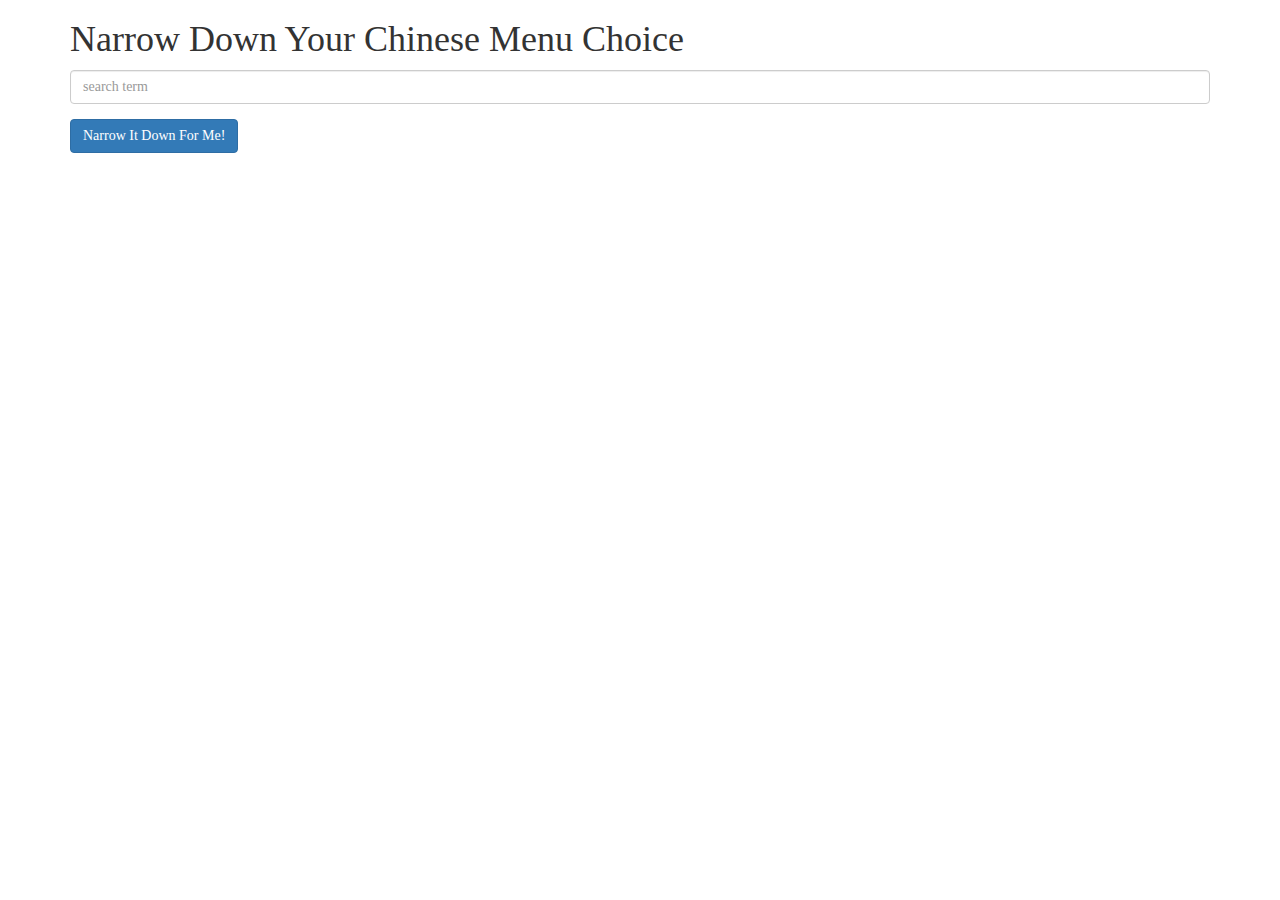
<file: index.html>
<!doctype html>
<html  lang="en" >
<head>
      <title>Narrow Down Your Menu Choice</title>
      <meta name="viewport" content="width=device-width, initial-scale=1">
      <script src='angular.min.js'></script>
      <script src='app.js'></script>
      <link rel="stylesheet" href="styles/bootstrap.min.css">
      <link rel="stylesheet" href="styles/styles.css">
</head>

<body ng-app='NarrowItDownApp'>

      <div class="container" ng-controller='NarrowItDownController as menu'>
          <h1>Narrow Down Your Chinese Menu Choice</h1>
          <div class="form-group">
              <input type="text" placeholder="search term" class="form-control" ng-model='menu.searchTerm'>
          </div>
          <div class="form-group narrow-button">
              <button class="btn btn-primary" ng-click='menu.getItemList(searchTerm)'>Narrow It Down For Me!</button>
	        </div>
      <!-- found-items should be implemented as a component -->
          <found-items title='{{menu.title}}' items='menu.items' on-remove='menu.removeItem(index)'></found-items>
      </div>

</body>
</html>
</file>
<file: styles/styles.css>
<!DOCTYPE html>
<html lang="en" class=" is-copy-enabled is-u2f-enabled">
  <head prefix="og: http://ogp.me/ns# fb: http://ogp.me/ns/fb# object: http://ogp.me/ns/object# article: http://ogp.me/ns/article# profile: http://ogp.me/ns/profile#">
    <meta charset='utf-8'>
    

    <link crossorigin="anonymous" href="https://assets-cdn.github.com/assets/frameworks-c64b206fb6104fd10a7b4f7460f970885149c62649a7414df084683d7a0f7bf3.css" integrity="sha256-xksgb7YQT9EKe090YPlwiFFJxiZJp0FN8IRoPXoPe/M=" media="all" rel="stylesheet" />
    <link crossorigin="anonymous" href="https://assets-cdn.github.com/assets/github-7a67c407baa2920f9b06dafc83f5c1b2dce09d48421c77ad18336888931edeb9.css" integrity="sha256-emfEB7qikg+bBtr8g/XBstzgnUhCHHetGDNoiJMe3rk=" media="all" rel="stylesheet" />
    
    
    
    

    <meta http-equiv="X-UA-Compatible" content="IE=edge">
    <meta http-equiv="Content-Language" content="en">
    <meta name="viewport" content="width=device-width">
    
    <title>fullstack-course5/styles.css at master · jhu-ep-coursera/fullstack-course5</title>
    <link rel="search" type="application/opensearchdescription+xml" href="/opensearch.xml" title="GitHub">
    <link rel="fluid-icon" href="https://github.com/fluidicon.png" title="GitHub">
    <link rel="apple-touch-icon" href="/apple-touch-icon.png">
    <link rel="apple-touch-icon" sizes="57x57" href="/apple-touch-icon-57x57.png">
    <link rel="apple-touch-icon" sizes="60x60" href="/apple-touch-icon-60x60.png">
    <link rel="apple-touch-icon" sizes="72x72" href="/apple-touch-icon-72x72.png">
    <link rel="apple-touch-icon" sizes="76x76" href="/apple-touch-icon-76x76.png">
    <link rel="apple-touch-icon" sizes="114x114" href="/apple-touch-icon-114x114.png">
    <link rel="apple-touch-icon" sizes="120x120" href="/apple-touch-icon-120x120.png">
    <link rel="apple-touch-icon" sizes="144x144" href="/apple-touch-icon-144x144.png">
    <link rel="apple-touch-icon" sizes="152x152" href="/apple-touch-icon-152x152.png">
    <link rel="apple-touch-icon" sizes="180x180" href="/apple-touch-icon-180x180.png">
    <meta property="fb:app_id" content="1401488693436528">

      <meta content="https://avatars2.githubusercontent.com/u/13573168?v=3&amp;s=400" name="twitter:image:src" /><meta content="@github" name="twitter:site" /><meta content="summary" name="twitter:card" /><meta content="jhu-ep-coursera/fullstack-course5" name="twitter:title" /><meta content="fullstack-course5 - All of the source code for the Single Page Web Applications with AngularJS course." name="twitter:description" />
      <meta content="https://avatars2.githubusercontent.com/u/13573168?v=3&amp;s=400" property="og:image" /><meta content="GitHub" property="og:site_name" /><meta content="object" property="og:type" /><meta content="jhu-ep-coursera/fullstack-course5" property="og:title" /><meta content="https://github.com/jhu-ep-coursera/fullstack-course5" property="og:url" /><meta content="fullstack-course5 - All of the source code for the Single Page Web Applications with AngularJS course." property="og:description" />
      <meta name="browser-stats-url" content="https://api.github.com/_private/browser/stats">
    <meta name="browser-errors-url" content="https://api.github.com/_private/browser/errors">
    <link rel="assets" href="https://assets-cdn.github.com/">
    <link rel="web-socket" href="wss://live.github.com/_sockets/MjAxNjY1NTg6MzU4MTc4N2MyNjgzY2Q4MzNjZWVkMjExYjM1NGRmNjI6N2FlMjUzMzU2NTUyOGZiODc2Yjc0YWNlNTlmNDc1M2FmYjliZTkyYzQ2MmQ1MGRhMDFiZWVhODZkMmE2YTBiNg==--91878f665af737225be4397dc5afc1ed42701730">
    <meta name="pjax-timeout" content="1000">
    <link rel="sudo-modal" href="/sessions/sudo_modal">
    <meta name="request-id" content="8611A836:14AEE:27C8FAC1:583F0F37" data-pjax-transient>

    <meta name="msapplication-TileImage" content="/windows-tile.png">
    <meta name="msapplication-TileColor" content="#ffffff">
    <meta name="selected-link" value="repo_source" data-pjax-transient>

    <meta name="google-site-verification" content="KT5gs8h0wvaagLKAVWq8bbeNwnZZK1r1XQysX3xurLU">
<meta name="google-site-verification" content="ZzhVyEFwb7w3e0-uOTltm8Jsck2F5StVihD0exw2fsA">
    <meta name="google-analytics" content="UA-3769691-2">

<meta content="collector.githubapp.com" name="octolytics-host" /><meta content="github" name="octolytics-app-id" /><meta content="8611A836:14AEE:27C8FAC1:583F0F37" name="octolytics-dimension-request_id" /><meta content="20166558" name="octolytics-actor-id" /><meta content="ihmccd" name="octolytics-actor-login" /><meta content="47ed922cd5d7dc26ff44b303231a5904802ed8d6cc498529e89a2c3c9feedf92" name="octolytics-actor-hash" />
<meta content="/&lt;user-name&gt;/&lt;repo-name&gt;/blob/show" data-pjax-transient="true" name="analytics-location" />



  <meta class="js-ga-set" name="dimension1" content="Logged In">



        <meta name="hostname" content="github.com">
    <meta name="user-login" content="ihmccd">

        <meta name="expected-hostname" content="github.com">
      <meta name="js-proxy-site-detection-payload" content="[base64]">


      <link rel="mask-icon" href="https://assets-cdn.github.com/pinned-octocat.svg" color="#000000">
      <link rel="icon" type="image/x-icon" href="https://assets-cdn.github.com/favicon.ico">

    <meta name="html-safe-nonce" content="108b5d85f40ee5b0a2318376877880802e31a495">
    <meta content="4f4f87f8c32df08e5c18e7a7bae1bdeccc3892d5" name="form-nonce" />

    <meta http-equiv="x-pjax-version" content="8660b3e3ee315fe0012b22d0eb42587f">
    

      
  <meta name="description" content="fullstack-course5 - All of the source code for the Single Page Web Applications with AngularJS course.">
  <meta name="go-import" content="github.com/jhu-ep-coursera/fullstack-course5 git https://github.com/jhu-ep-coursera/fullstack-course5.git">

  <meta content="13573168" name="octolytics-dimension-user_id" /><meta content="jhu-ep-coursera" name="octolytics-dimension-user_login" /><meta content="66777429" name="octolytics-dimension-repository_id" /><meta content="jhu-ep-coursera/fullstack-course5" name="octolytics-dimension-repository_nwo" /><meta content="true" name="octolytics-dimension-repository_public" /><meta content="false" name="octolytics-dimension-repository_is_fork" /><meta content="66777429" name="octolytics-dimension-repository_network_root_id" /><meta content="jhu-ep-coursera/fullstack-course5" name="octolytics-dimension-repository_network_root_nwo" />
  <link href="https://github.com/jhu-ep-coursera/fullstack-course5/commits/master.atom" rel="alternate" title="Recent Commits to fullstack-course5:master" type="application/atom+xml">


      <link rel="canonical" href="https://github.com/jhu-ep-coursera/fullstack-course5/blob/master/assignments/assignment3/assignment3-starter-code/styles/styles.css" data-pjax-transient>
  </head>


  <body class="logged-in  env-production windows vis-public page-blob">
    <div id="js-pjax-loader-bar" class="pjax-loader-bar"><div class="progress"></div></div>
    <a href="#start-of-content" tabindex="1" class="accessibility-aid js-skip-to-content">Skip to content</a>

    
    
    



        <div class="header header-logged-in true" role="banner">
  <div class="container clearfix">

    <a class="header-logo-invertocat" href="https://github.com/" data-hotkey="g d" aria-label="Homepage" data-ga-click="Header, go to dashboard, icon:logo">
  <svg aria-hidden="true" class="octicon octicon-mark-github" height="28" version="1.1" viewBox="0 0 16 16" width="28"><path fill-rule="evenodd" d="M8 0C3.58 0 0 3.58 0 8c0 3.54 2.29 6.53 5.47 7.59.4.07.55-.17.55-.38 0-.19-.01-.82-.01-1.49-2.01.37-2.53-.49-2.69-.94-.09-.23-.48-.94-.82-1.13-.28-.15-.68-.52-.01-.53.63-.01 1.08.58 1.23.82.72 1.21 1.87.87 2.33.66.07-.52.28-.87.51-1.07-1.78-.2-3.64-.89-3.64-3.95 0-.87.31-1.59.82-2.15-.08-.2-.36-1.02.08-2.12 0 0 .67-.21 2.2.82.64-.18 1.32-.27 2-.27.68 0 1.36.09 2 .27 1.53-1.04 2.2-.82 2.2-.82.44 1.1.16 1.92.08 2.12.51.56.82 1.27.82 2.15 0 3.07-1.87 3.75-3.65 3.95.29.25.54.73.54 1.48 0 1.07-.01 1.93-.01 2.2 0 .21.15.46.55.38A8.013 8.013 0 0 0 16 8c0-4.42-3.58-8-8-8z"/></svg>
</a>


        <div class="header-search scoped-search site-scoped-search js-site-search" role="search">
  <!-- '"` --><!-- </textarea></xmp> --></option></form><form accept-charset="UTF-8" action="/jhu-ep-coursera/fullstack-course5/search" class="js-site-search-form" data-scoped-search-url="/jhu-ep-coursera/fullstack-course5/search" data-unscoped-search-url="/search" method="get"><div style="margin:0;padding:0;display:inline"><input name="utf8" type="hidden" value="&#x2713;" /></div>
    <label class="form-control header-search-wrapper js-chromeless-input-container">
      <div class="header-search-scope">This repository</div>
      <input type="text"
        class="form-control header-search-input js-site-search-focus js-site-search-field is-clearable"
        data-hotkey="s"
        name="q"
        placeholder="Search"
        aria-label="Search this repository"
        data-unscoped-placeholder="Search GitHub"
        data-scoped-placeholder="Search"
        autocapitalize="off">
    </label>
</form></div>


      <ul class="header-nav float-left" role="navigation">
        <li class="header-nav-item">
          <a href="/pulls" aria-label="Pull requests you created" class="js-selected-navigation-item header-nav-link" data-ga-click="Header, click, Nav menu - item:pulls context:user" data-hotkey="g p" data-selected-links="/pulls /pulls/assigned /pulls/mentioned /pulls">
            Pull requests
</a>        </li>
        <li class="header-nav-item">
          <a href="/issues" aria-label="Issues you created" class="js-selected-navigation-item header-nav-link" data-ga-click="Header, click, Nav menu - item:issues context:user" data-hotkey="g i" data-selected-links="/issues /issues/assigned /issues/mentioned /issues">
            Issues
</a>        </li>
          <li class="header-nav-item">
            <a class="header-nav-link" href="https://gist.github.com/" data-ga-click="Header, go to gist, text:gist">Gist</a>
          </li>
      </ul>

    
<ul class="header-nav user-nav float-right" id="user-links">
  <li class="header-nav-item">
    

  </li>

  <li class="header-nav-item dropdown js-menu-container">
    <a class="header-nav-link tooltipped tooltipped-s js-menu-target" href="/new"
       aria-label="Create new…"
       data-ga-click="Header, create new, icon:add">
      <svg aria-hidden="true" class="octicon octicon-plus float-left" height="16" version="1.1" viewBox="0 0 12 16" width="12"><path fill-rule="evenodd" d="M12 9H7v5H5V9H0V7h5V2h2v5h5z"/></svg>
      <span class="dropdown-caret"></span>
    </a>

    <div class="dropdown-menu-content js-menu-content">
      <ul class="dropdown-menu dropdown-menu-sw">
        
<a class="dropdown-item" href="/new" data-ga-click="Header, create new repository">
  New repository
</a>

  <a class="dropdown-item" href="/new/import" data-ga-click="Header, import a repository">
    Import repository
  </a>

<a class="dropdown-item" href="https://gist.github.com/" data-ga-click="Header, create new gist">
  New gist
</a>

  <a class="dropdown-item" href="/organizations/new" data-ga-click="Header, create new organization">
    New organization
  </a>



  <div class="dropdown-divider"></div>
  <div class="dropdown-header">
    <span title="jhu-ep-coursera/fullstack-course5">This repository</span>
  </div>
    <a class="dropdown-item" href="/jhu-ep-coursera/fullstack-course5/issues/new" data-ga-click="Header, create new issue">
      New issue
    </a>

      </ul>
    </div>
  </li>

  <li class="header-nav-item dropdown js-menu-container">
    <a class="header-nav-link name tooltipped tooltipped-sw js-menu-target" href="/ihmccd"
       aria-label="View profile and more"
       data-ga-click="Header, show menu, icon:avatar">
      <img alt="@ihmccd" class="avatar" height="20" src="https://avatars0.githubusercontent.com/u/20166558?v=3&amp;s=40" width="20" />
      <span class="dropdown-caret"></span>
    </a>

    <div class="dropdown-menu-content js-menu-content">
      <div class="dropdown-menu dropdown-menu-sw">
        <div class="dropdown-header header-nav-current-user css-truncate">
          Signed in as <strong class="css-truncate-target">ihmccd</strong>
        </div>

        <div class="dropdown-divider"></div>

        <a class="dropdown-item" href="/ihmccd" data-ga-click="Header, go to profile, text:your profile">
          Your profile
        </a>
        <a class="dropdown-item" href="/ihmccd?tab=stars" data-ga-click="Header, go to starred repos, text:your stars">
          Your stars
        </a>
        <a class="dropdown-item" href="/explore" data-ga-click="Header, go to explore, text:explore">
          Explore
        </a>
          <a class="dropdown-item" href="/integrations" data-ga-click="Header, go to integrations, text:integrations">
            Integrations
          </a>
        <a class="dropdown-item" href="https://help.github.com" data-ga-click="Header, go to help, text:help">
          Help
        </a>

        <div class="dropdown-divider"></div>

        <a class="dropdown-item" href="/settings/profile" data-ga-click="Header, go to settings, icon:settings">
          Settings
        </a>

        <!-- '"` --><!-- </textarea></xmp> --></option></form><form accept-charset="UTF-8" action="/logout" class="logout-form" data-form-nonce="4f4f87f8c32df08e5c18e7a7bae1bdeccc3892d5" method="post"><div style="margin:0;padding:0;display:inline"><input name="utf8" type="hidden" value="&#x2713;" /><input name="authenticity_token" type="hidden" value="At032X+ddQjxt7zfYWaeQqpcmAidjPQ1CzTklwcEkbGlnIUlmAOfneXBnF87a1Pkn0q4x8GMqvNalY9q/EI7yw==" /></div>
          <button type="submit" class="dropdown-item dropdown-signout" data-ga-click="Header, sign out, icon:logout">
            Sign out
          </button>
</form>      </div>
    </div>
  </li>
</ul>


    
  </div>
</div>


      


    <div id="start-of-content" class="accessibility-aid"></div>

      <div id="js-flash-container">
</div>


    <div role="main">
        <div itemscope itemtype="http://schema.org/SoftwareSourceCode">
    <div id="js-repo-pjax-container" data-pjax-container>
      
<div class="pagehead repohead instapaper_ignore readability-menu experiment-repo-nav">
  <div class="container repohead-details-container">

    

<ul class="pagehead-actions">

  <li>
        <!-- '"` --><!-- </textarea></xmp> --></option></form><form accept-charset="UTF-8" action="/notifications/subscribe" class="js-social-container" data-autosubmit="true" data-form-nonce="4f4f87f8c32df08e5c18e7a7bae1bdeccc3892d5" data-remote="true" method="post"><div style="margin:0;padding:0;display:inline"><input name="utf8" type="hidden" value="&#x2713;" /><input name="authenticity_token" type="hidden" value="bRgZptrMEY4Rl0TWPadMVv8sueIuPKg8Fuemk5w3XnHKWataPVL7GwXhZFZnqoHwyjqZLXI89vpHRs1uZ3H0Cw==" /></div>      <input class="form-control" id="repository_id" name="repository_id" type="hidden" value="66777429" />

        <div class="select-menu js-menu-container js-select-menu">
          <a href="/jhu-ep-coursera/fullstack-course5/subscription"
            class="btn btn-sm btn-with-count select-menu-button js-menu-target" role="button" tabindex="0" aria-haspopup="true"
            data-ga-click="Repository, click Watch settings, action:blob#show">
            <span class="js-select-button">
              <svg aria-hidden="true" class="octicon octicon-eye" height="16" version="1.1" viewBox="0 0 16 16" width="16"><path fill-rule="evenodd" d="M8.06 2C3 2 0 8 0 8s3 6 8.06 6C13 14 16 8 16 8s-3-6-7.94-6zM8 12c-2.2 0-4-1.78-4-4 0-2.2 1.8-4 4-4 2.22 0 4 1.8 4 4 0 2.22-1.78 4-4 4zm2-4c0 1.11-.89 2-2 2-1.11 0-2-.89-2-2 0-1.11.89-2 2-2 1.11 0 2 .89 2 2z"/></svg>
              Watch
            </span>
          </a>
          <a class="social-count js-social-count"
            href="/jhu-ep-coursera/fullstack-course5/watchers"
            aria-label="105 users are watching this repository">
            105
          </a>

        <div class="select-menu-modal-holder">
          <div class="select-menu-modal subscription-menu-modal js-menu-content" aria-hidden="true">
            <div class="select-menu-header js-navigation-enable" tabindex="-1">
              <svg aria-label="Close" class="octicon octicon-x js-menu-close" height="16" role="img" version="1.1" viewBox="0 0 12 16" width="12"><path fill-rule="evenodd" d="M7.48 8l3.75 3.75-1.48 1.48L6 9.48l-3.75 3.75-1.48-1.48L4.52 8 .77 4.25l1.48-1.48L6 6.52l3.75-3.75 1.48 1.48z"/></svg>
              <span class="select-menu-title">Notifications</span>
            </div>

              <div class="select-menu-list js-navigation-container" role="menu">

                <div class="select-menu-item js-navigation-item selected" role="menuitem" tabindex="0">
                  <svg aria-hidden="true" class="octicon octicon-check select-menu-item-icon" height="16" version="1.1" viewBox="0 0 12 16" width="12"><path fill-rule="evenodd" d="M12 5l-8 8-4-4 1.5-1.5L4 10l6.5-6.5z"/></svg>
                  <div class="select-menu-item-text">
                    <input checked="checked" id="do_included" name="do" type="radio" value="included" />
                    <span class="select-menu-item-heading">Not watching</span>
                    <span class="description">Be notified when participating or @mentioned.</span>
                    <span class="js-select-button-text hidden-select-button-text">
                      <svg aria-hidden="true" class="octicon octicon-eye" height="16" version="1.1" viewBox="0 0 16 16" width="16"><path fill-rule="evenodd" d="M8.06 2C3 2 0 8 0 8s3 6 8.06 6C13 14 16 8 16 8s-3-6-7.94-6zM8 12c-2.2 0-4-1.78-4-4 0-2.2 1.8-4 4-4 2.22 0 4 1.8 4 4 0 2.22-1.78 4-4 4zm2-4c0 1.11-.89 2-2 2-1.11 0-2-.89-2-2 0-1.11.89-2 2-2 1.11 0 2 .89 2 2z"/></svg>
                      Watch
                    </span>
                  </div>
                </div>

                <div class="select-menu-item js-navigation-item " role="menuitem" tabindex="0">
                  <svg aria-hidden="true" class="octicon octicon-check select-menu-item-icon" height="16" version="1.1" viewBox="0 0 12 16" width="12"><path fill-rule="evenodd" d="M12 5l-8 8-4-4 1.5-1.5L4 10l6.5-6.5z"/></svg>
                  <div class="select-menu-item-text">
                    <input id="do_subscribed" name="do" type="radio" value="subscribed" />
                    <span class="select-menu-item-heading">Watching</span>
                    <span class="description">Be notified of all conversations.</span>
                    <span class="js-select-button-text hidden-select-button-text">
                      <svg aria-hidden="true" class="octicon octicon-eye" height="16" version="1.1" viewBox="0 0 16 16" width="16"><path fill-rule="evenodd" d="M8.06 2C3 2 0 8 0 8s3 6 8.06 6C13 14 16 8 16 8s-3-6-7.94-6zM8 12c-2.2 0-4-1.78-4-4 0-2.2 1.8-4 4-4 2.22 0 4 1.8 4 4 0 2.22-1.78 4-4 4zm2-4c0 1.11-.89 2-2 2-1.11 0-2-.89-2-2 0-1.11.89-2 2-2 1.11 0 2 .89 2 2z"/></svg>
                      Unwatch
                    </span>
                  </div>
                </div>

                <div class="select-menu-item js-navigation-item " role="menuitem" tabindex="0">
                  <svg aria-hidden="true" class="octicon octicon-check select-menu-item-icon" height="16" version="1.1" viewBox="0 0 12 16" width="12"><path fill-rule="evenodd" d="M12 5l-8 8-4-4 1.5-1.5L4 10l6.5-6.5z"/></svg>
                  <div class="select-menu-item-text">
                    <input id="do_ignore" name="do" type="radio" value="ignore" />
                    <span class="select-menu-item-heading">Ignoring</span>
                    <span class="description">Never be notified.</span>
                    <span class="js-select-button-text hidden-select-button-text">
                      <svg aria-hidden="true" class="octicon octicon-mute" height="16" version="1.1" viewBox="0 0 16 16" width="16"><path fill-rule="evenodd" d="M8 2.81v10.38c0 .67-.81 1-1.28.53L3 10H1c-.55 0-1-.45-1-1V7c0-.55.45-1 1-1h2l3.72-3.72C7.19 1.81 8 2.14 8 2.81zm7.53 3.22l-1.06-1.06-1.97 1.97-1.97-1.97-1.06 1.06L11.44 8 9.47 9.97l1.06 1.06 1.97-1.97 1.97 1.97 1.06-1.06L13.56 8l1.97-1.97z"/></svg>
                      Stop ignoring
                    </span>
                  </div>
                </div>

              </div>

            </div>
          </div>
        </div>
</form>
  </li>

  <li>
    
  <div class="js-toggler-container js-social-container starring-container ">

    <!-- '"` --><!-- </textarea></xmp> --></option></form><form accept-charset="UTF-8" action="/jhu-ep-coursera/fullstack-course5/unstar" class="starred" data-form-nonce="4f4f87f8c32df08e5c18e7a7bae1bdeccc3892d5" data-remote="true" method="post"><div style="margin:0;padding:0;display:inline"><input name="utf8" type="hidden" value="&#x2713;" /><input name="authenticity_token" type="hidden" value="JN5+xDJSj5R4rKeSFkp1mJhBj/xJgSLfdJfLppuVRMODn8w41cxlAWzahxJMR7g+rVevMxWBfBklNqBbYNPuuQ==" /></div>
      <button
        type="submit"
        class="btn btn-sm btn-with-count js-toggler-target"
        aria-label="Unstar this repository" title="Unstar jhu-ep-coursera/fullstack-course5"
        data-ga-click="Repository, click unstar button, action:blob#show; text:Unstar">
        <svg aria-hidden="true" class="octicon octicon-star" height="16" version="1.1" viewBox="0 0 14 16" width="14"><path fill-rule="evenodd" d="M14 6l-4.9-.64L7 1 4.9 5.36 0 6l3.6 3.26L2.67 14 7 11.67 11.33 14l-.93-4.74z"/></svg>
        Unstar
      </button>
        <a class="social-count js-social-count" href="/jhu-ep-coursera/fullstack-course5/stargazers"
           aria-label="203 users starred this repository">
          203
        </a>
</form>
    <!-- '"` --><!-- </textarea></xmp> --></option></form><form accept-charset="UTF-8" action="/jhu-ep-coursera/fullstack-course5/star" class="unstarred" data-form-nonce="4f4f87f8c32df08e5c18e7a7bae1bdeccc3892d5" data-remote="true" method="post"><div style="margin:0;padding:0;display:inline"><input name="utf8" type="hidden" value="&#x2713;" /><input name="authenticity_token" type="hidden" value="vLNTp0rRDCatXNPIVI/XSdlT1DZJd8z4CoZg5Oy8ASUb8uFbrU/ms7kq80gOghrv7EX0+RV3kj5bJwsZF/qrXw==" /></div>
      <button
        type="submit"
        class="btn btn-sm btn-with-count js-toggler-target"
        aria-label="Star this repository" title="Star jhu-ep-coursera/fullstack-course5"
        data-ga-click="Repository, click star button, action:blob#show; text:Star">
        <svg aria-hidden="true" class="octicon octicon-star" height="16" version="1.1" viewBox="0 0 14 16" width="14"><path fill-rule="evenodd" d="M14 6l-4.9-.64L7 1 4.9 5.36 0 6l3.6 3.26L2.67 14 7 11.67 11.33 14l-.93-4.74z"/></svg>
        Star
      </button>
        <a class="social-count js-social-count" href="/jhu-ep-coursera/fullstack-course5/stargazers"
           aria-label="203 users starred this repository">
          203
        </a>
</form>  </div>

  </li>

  <li>
          <!-- '"` --><!-- </textarea></xmp> --></option></form><form accept-charset="UTF-8" action="/jhu-ep-coursera/fullstack-course5/fork" class="btn-with-count" data-form-nonce="4f4f87f8c32df08e5c18e7a7bae1bdeccc3892d5" method="post"><div style="margin:0;padding:0;display:inline"><input name="utf8" type="hidden" value="&#x2713;" /><input name="authenticity_token" type="hidden" value="UW8K/Rr3FPI+j1Xh5gspONDlrrHfzmehI+YC0OQMzbr2LrgB/Wn+Zyr5dWG8BuSe5fOOfoPOOWdyR2ktH0pnwA==" /></div>
            <button
                type="submit"
                class="btn btn-sm btn-with-count"
                data-ga-click="Repository, show fork modal, action:blob#show; text:Fork"
                title="Fork your own copy of jhu-ep-coursera/fullstack-course5 to your account"
                aria-label="Fork your own copy of jhu-ep-coursera/fullstack-course5 to your account">
              <svg aria-hidden="true" class="octicon octicon-repo-forked" height="16" version="1.1" viewBox="0 0 10 16" width="10"><path fill-rule="evenodd" d="M8 1a1.993 1.993 0 0 0-1 3.72V6L5 8 3 6V4.72A1.993 1.993 0 0 0 2 1a1.993 1.993 0 0 0-1 3.72V6.5l3 3v1.78A1.993 1.993 0 0 0 5 15a1.993 1.993 0 0 0 1-3.72V9.5l3-3V4.72A1.993 1.993 0 0 0 8 1zM2 4.2C1.34 4.2.8 3.65.8 3c0-.65.55-1.2 1.2-1.2.65 0 1.2.55 1.2 1.2 0 .65-.55 1.2-1.2 1.2zm3 10c-.66 0-1.2-.55-1.2-1.2 0-.65.55-1.2 1.2-1.2.65 0 1.2.55 1.2 1.2 0 .65-.55 1.2-1.2 1.2zm3-10c-.66 0-1.2-.55-1.2-1.2 0-.65.55-1.2 1.2-1.2.65 0 1.2.55 1.2 1.2 0 .65-.55 1.2-1.2 1.2z"/></svg>
              Fork
            </button>
</form>
    <a href="/jhu-ep-coursera/fullstack-course5/network" class="social-count"
       aria-label="464 users forked this repository">
      464
    </a>
  </li>
</ul>

    <h1 class="public ">
  <svg aria-hidden="true" class="octicon octicon-repo" height="16" version="1.1" viewBox="0 0 12 16" width="12"><path fill-rule="evenodd" d="M4 9H3V8h1v1zm0-3H3v1h1V6zm0-2H3v1h1V4zm0-2H3v1h1V2zm8-1v12c0 .55-.45 1-1 1H6v2l-1.5-1.5L3 16v-2H1c-.55 0-1-.45-1-1V1c0-.55.45-1 1-1h10c.55 0 1 .45 1 1zm-1 10H1v2h2v-1h3v1h5v-2zm0-10H2v9h9V1z"/></svg>
  <span class="author" itemprop="author"><a href="/jhu-ep-coursera" class="url fn" rel="author">jhu-ep-coursera</a></span><!--
--><span class="path-divider">/</span><!--
--><strong itemprop="name"><a href="/jhu-ep-coursera/fullstack-course5" data-pjax="#js-repo-pjax-container">fullstack-course5</a></strong>

</h1>

  </div>
  <div class="container">
    
<nav class="reponav js-repo-nav js-sidenav-container-pjax"
     itemscope
     itemtype="http://schema.org/BreadcrumbList"
     role="navigation"
     data-pjax="#js-repo-pjax-container">

  <span itemscope itemtype="http://schema.org/ListItem" itemprop="itemListElement">
    <a href="/jhu-ep-coursera/fullstack-course5" aria-selected="true" class="js-selected-navigation-item selected reponav-item" data-hotkey="g c" data-selected-links="repo_source repo_downloads repo_commits repo_releases repo_tags repo_branches /jhu-ep-coursera/fullstack-course5" itemprop="url">
      <svg aria-hidden="true" class="octicon octicon-code" height="16" version="1.1" viewBox="0 0 14 16" width="14"><path fill-rule="evenodd" d="M9.5 3L8 4.5 11.5 8 8 11.5 9.5 13 14 8 9.5 3zm-5 0L0 8l4.5 5L6 11.5 2.5 8 6 4.5 4.5 3z"/></svg>
      <span itemprop="name">Code</span>
      <meta itemprop="position" content="1">
</a>  </span>

    <span itemscope itemtype="http://schema.org/ListItem" itemprop="itemListElement">
      <a href="/jhu-ep-coursera/fullstack-course5/issues" class="js-selected-navigation-item reponav-item" data-hotkey="g i" data-selected-links="repo_issues repo_labels repo_milestones /jhu-ep-coursera/fullstack-course5/issues" itemprop="url">
        <svg aria-hidden="true" class="octicon octicon-issue-opened" height="16" version="1.1" viewBox="0 0 14 16" width="14"><path fill-rule="evenodd" d="M7 2.3c3.14 0 5.7 2.56 5.7 5.7s-2.56 5.7-5.7 5.7A5.71 5.71 0 0 1 1.3 8c0-3.14 2.56-5.7 5.7-5.7zM7 1C3.14 1 0 4.14 0 8s3.14 7 7 7 7-3.14 7-7-3.14-7-7-7zm1 3H6v5h2V4zm0 6H6v2h2v-2z"/></svg>
        <span itemprop="name">Issues</span>
        <span class="counter">2</span>
        <meta itemprop="position" content="2">
</a>    </span>

  <span itemscope itemtype="http://schema.org/ListItem" itemprop="itemListElement">
    <a href="/jhu-ep-coursera/fullstack-course5/pulls" class="js-selected-navigation-item reponav-item" data-hotkey="g p" data-selected-links="repo_pulls /jhu-ep-coursera/fullstack-course5/pulls" itemprop="url">
      <svg aria-hidden="true" class="octicon octicon-git-pull-request" height="16" version="1.1" viewBox="0 0 12 16" width="12"><path fill-rule="evenodd" d="M11 11.28V5c-.03-.78-.34-1.47-.94-2.06C9.46 2.35 8.78 2.03 8 2H7V0L4 3l3 3V4h1c.27.02.48.11.69.31.21.2.3.42.31.69v6.28A1.993 1.993 0 0 0 10 15a1.993 1.993 0 0 0 1-3.72zm-1 2.92c-.66 0-1.2-.55-1.2-1.2 0-.65.55-1.2 1.2-1.2.65 0 1.2.55 1.2 1.2 0 .65-.55 1.2-1.2 1.2zM4 3c0-1.11-.89-2-2-2a1.993 1.993 0 0 0-1 3.72v6.56A1.993 1.993 0 0 0 2 15a1.993 1.993 0 0 0 1-3.72V4.72c.59-.34 1-.98 1-1.72zm-.8 10c0 .66-.55 1.2-1.2 1.2-.65 0-1.2-.55-1.2-1.2 0-.65.55-1.2 1.2-1.2.65 0 1.2.55 1.2 1.2zM2 4.2C1.34 4.2.8 3.65.8 3c0-.65.55-1.2 1.2-1.2.65 0 1.2.55 1.2 1.2 0 .65-.55 1.2-1.2 1.2z"/></svg>
      <span itemprop="name">Pull requests</span>
      <span class="counter">2</span>
      <meta itemprop="position" content="3">
</a>  </span>

  <a href="/jhu-ep-coursera/fullstack-course5/projects" class="js-selected-navigation-item reponav-item" data-selected-links="repo_projects new_repo_project repo_project /jhu-ep-coursera/fullstack-course5/projects">
    <svg aria-hidden="true" class="octicon octicon-project" height="16" version="1.1" viewBox="0 0 15 16" width="15"><path fill-rule="evenodd" d="M10 12h3V2h-3v10zm-4-2h3V2H6v8zm-4 4h3V2H2v12zm-1 1h13V1H1v14zM14 0H1a1 1 0 0 0-1 1v14a1 1 0 0 0 1 1h13a1 1 0 0 0 1-1V1a1 1 0 0 0-1-1z"/></svg>
    Projects
    <span class="counter">0</span>
</a>
    <a href="/jhu-ep-coursera/fullstack-course5/wiki" class="js-selected-navigation-item reponav-item" data-hotkey="g w" data-selected-links="repo_wiki /jhu-ep-coursera/fullstack-course5/wiki">
      <svg aria-hidden="true" class="octicon octicon-book" height="16" version="1.1" viewBox="0 0 16 16" width="16"><path fill-rule="evenodd" d="M3 5h4v1H3V5zm0 3h4V7H3v1zm0 2h4V9H3v1zm11-5h-4v1h4V5zm0 2h-4v1h4V7zm0 2h-4v1h4V9zm2-6v9c0 .55-.45 1-1 1H9.5l-1 1-1-1H2c-.55 0-1-.45-1-1V3c0-.55.45-1 1-1h5.5l1 1 1-1H15c.55 0 1 .45 1 1zm-8 .5L7.5 3H2v9h6V3.5zm7-.5H9.5l-.5.5V12h6V3z"/></svg>
      Wiki
</a>

  <a href="/jhu-ep-coursera/fullstack-course5/pulse" class="js-selected-navigation-item reponav-item" data-selected-links="pulse /jhu-ep-coursera/fullstack-course5/pulse">
    <svg aria-hidden="true" class="octicon octicon-pulse" height="16" version="1.1" viewBox="0 0 14 16" width="14"><path fill-rule="evenodd" d="M11.5 8L8.8 5.4 6.6 8.5 5.5 1.6 2.38 8H0v2h3.6l.9-1.8.9 5.4L9 8.5l1.6 1.5H14V8z"/></svg>
    Pulse
</a>
  <a href="/jhu-ep-coursera/fullstack-course5/graphs" class="js-selected-navigation-item reponav-item" data-selected-links="repo_graphs repo_contributors /jhu-ep-coursera/fullstack-course5/graphs">
    <svg aria-hidden="true" class="octicon octicon-graph" height="16" version="1.1" viewBox="0 0 16 16" width="16"><path fill-rule="evenodd" d="M16 14v1H0V0h1v14h15zM5 13H3V8h2v5zm4 0H7V3h2v10zm4 0h-2V6h2v7z"/></svg>
    Graphs
</a>

</nav>

  </div>
</div>

<div class="container new-discussion-timeline experiment-repo-nav">
  <div class="repository-content">

    

<a href="/jhu-ep-coursera/fullstack-course5/blob/6ce7919d785d405021aca176bcb416e8c3b6828b/assignments/assignment3/assignment3-starter-code/styles/styles.css" class="d-none js-permalink-shortcut" data-hotkey="y">Permalink</a>

<!-- blob contrib key: blob_contributors:v21:16565a46680a87944555287f19afaa54 -->

<div class="file-navigation js-zeroclipboard-container">
  
<div class="select-menu branch-select-menu js-menu-container js-select-menu float-left">
  <button class="btn btn-sm select-menu-button js-menu-target css-truncate" data-hotkey="w"
    
    type="button" aria-label="Switch branches or tags" tabindex="0" aria-haspopup="true">
    <i>Branch:</i>
    <span class="js-select-button css-truncate-target">master</span>
  </button>

  <div class="select-menu-modal-holder js-menu-content js-navigation-container" data-pjax aria-hidden="true">

    <div class="select-menu-modal">
      <div class="select-menu-header">
        <svg aria-label="Close" class="octicon octicon-x js-menu-close" height="16" role="img" version="1.1" viewBox="0 0 12 16" width="12"><path fill-rule="evenodd" d="M7.48 8l3.75 3.75-1.48 1.48L6 9.48l-3.75 3.75-1.48-1.48L4.52 8 .77 4.25l1.48-1.48L6 6.52l3.75-3.75 1.48 1.48z"/></svg>
        <span class="select-menu-title">Switch branches/tags</span>
      </div>

      <div class="select-menu-filters">
        <div class="select-menu-text-filter">
          <input type="text" aria-label="Filter branches/tags" id="context-commitish-filter-field" class="form-control js-filterable-field js-navigation-enable" placeholder="Filter branches/tags">
        </div>
        <div class="select-menu-tabs">
          <ul>
            <li class="select-menu-tab">
              <a href="#" data-tab-filter="branches" data-filter-placeholder="Filter branches/tags" class="js-select-menu-tab" role="tab">Branches</a>
            </li>
            <li class="select-menu-tab">
              <a href="#" data-tab-filter="tags" data-filter-placeholder="Find a tag…" class="js-select-menu-tab" role="tab">Tags</a>
            </li>
          </ul>
        </div>
      </div>

      <div class="select-menu-list select-menu-tab-bucket js-select-menu-tab-bucket" data-tab-filter="branches" role="menu">

        <div data-filterable-for="context-commitish-filter-field" data-filterable-type="substring">


            <a class="select-menu-item js-navigation-item js-navigation-open selected"
               href="/jhu-ep-coursera/fullstack-course5/blob/master/assignments/assignment3/assignment3-starter-code/styles/styles.css"
               data-name="master"
               data-skip-pjax="true"
               rel="nofollow">
              <svg aria-hidden="true" class="octicon octicon-check select-menu-item-icon" height="16" version="1.1" viewBox="0 0 12 16" width="12"><path fill-rule="evenodd" d="M12 5l-8 8-4-4 1.5-1.5L4 10l6.5-6.5z"/></svg>
              <span class="select-menu-item-text css-truncate-target js-select-menu-filter-text">
                master
              </span>
            </a>
        </div>

          <div class="select-menu-no-results">Nothing to show</div>
      </div>

      <div class="select-menu-list select-menu-tab-bucket js-select-menu-tab-bucket" data-tab-filter="tags">
        <div data-filterable-for="context-commitish-filter-field" data-filterable-type="substring">


        </div>

        <div class="select-menu-no-results">Nothing to show</div>
      </div>

    </div>
  </div>
</div>

  <div class="BtnGroup float-right">
    <a href="/jhu-ep-coursera/fullstack-course5/find/master"
          class="js-pjax-capture-input btn btn-sm BtnGroup-item"
          data-pjax
          data-hotkey="t">
      Find file
    </a>
    <button aria-label="Copy file path to clipboard" class="js-zeroclipboard btn btn-sm BtnGroup-item tooltipped tooltipped-s" data-copied-hint="Copied!" type="button">Copy path</button>
  </div>
  <div class="breadcrumb js-zeroclipboard-target">
    <span class="repo-root js-repo-root"><span class="js-path-segment"><a href="/jhu-ep-coursera/fullstack-course5"><span>fullstack-course5</span></a></span></span><span class="separator">/</span><span class="js-path-segment"><a href="/jhu-ep-coursera/fullstack-course5/tree/master/assignments"><span>assignments</span></a></span><span class="separator">/</span><span class="js-path-segment"><a href="/jhu-ep-coursera/fullstack-course5/tree/master/assignments/assignment3"><span>assignment3</span></a></span><span class="separator">/</span><span class="js-path-segment"><a href="/jhu-ep-coursera/fullstack-course5/tree/master/assignments/assignment3/assignment3-starter-code"><span>assignment3-starter-code</span></a></span><span class="separator">/</span><span class="js-path-segment"><a href="/jhu-ep-coursera/fullstack-course5/tree/master/assignments/assignment3/assignment3-starter-code/styles"><span>styles</span></a></span><span class="separator">/</span><strong class="final-path">styles.css</strong>
  </div>
</div>

<include-fragment class="commit-tease" src="/jhu-ep-coursera/fullstack-course5/contributors/master/assignments/assignment3/assignment3-starter-code/styles/styles.css">
  <div>
    Fetching contributors&hellip;
  </div>

  <div class="commit-tease-contributors">
    <img alt="" class="loader-loading float-left" height="16" src="https://assets-cdn.github.com/images/spinners/octocat-spinner-32-EAF2F5.gif" width="16" />
    <span class="loader-error">Cannot retrieve contributors at this time</span>
  </div>
</include-fragment>

<div class="file">
  <div class="file-header">
  <div class="file-actions">

    <div class="BtnGroup">
      <a href="/jhu-ep-coursera/fullstack-course5/raw/master/assignments/assignment3/assignment3-starter-code/styles/styles.css" class="btn btn-sm BtnGroup-item" id="raw-url">Raw</a>
        <a href="/jhu-ep-coursera/fullstack-course5/blame/master/assignments/assignment3/assignment3-starter-code/styles/styles.css" class="btn btn-sm js-update-url-with-hash BtnGroup-item">Blame</a>
      <a href="/jhu-ep-coursera/fullstack-course5/commits/master/assignments/assignment3/assignment3-starter-code/styles/styles.css" class="btn btn-sm BtnGroup-item" rel="nofollow">History</a>
    </div>

        <a class="btn-octicon tooltipped tooltipped-nw"
           href="https://windows.github.com"
           aria-label="Open this file in GitHub Desktop"
           data-ga-click="Repository, open with desktop, type:windows">
            <svg aria-hidden="true" class="octicon octicon-device-desktop" height="16" version="1.1" viewBox="0 0 16 16" width="16"><path fill-rule="evenodd" d="M15 2H1c-.55 0-1 .45-1 1v9c0 .55.45 1 1 1h5.34c-.25.61-.86 1.39-2.34 2h8c-1.48-.61-2.09-1.39-2.34-2H15c.55 0 1-.45 1-1V3c0-.55-.45-1-1-1zm0 9H1V3h14v8z"/></svg>
        </a>

        <!-- '"` --><!-- </textarea></xmp> --></option></form><form accept-charset="UTF-8" action="/jhu-ep-coursera/fullstack-course5/edit/master/assignments/assignment3/assignment3-starter-code/styles/styles.css" class="inline-form js-update-url-with-hash" data-form-nonce="4f4f87f8c32df08e5c18e7a7bae1bdeccc3892d5" method="post"><div style="margin:0;padding:0;display:inline"><input name="utf8" type="hidden" value="&#x2713;" /><input name="authenticity_token" type="hidden" value="2UxuAk3qf0q9bN6aCgKioszKI4lJ+JSG232OK6BFN6J+Ddz+qnSV36ka/hpQD28E+dwDRhX4ykCK3OXWWwOd2A==" /></div>
          <button class="btn-octicon tooltipped tooltipped-nw" type="submit"
            aria-label="Fork this project and edit the file" data-hotkey="e" data-disable-with>
            <svg aria-hidden="true" class="octicon octicon-pencil" height="16" version="1.1" viewBox="0 0 14 16" width="14"><path fill-rule="evenodd" d="M0 12v3h3l8-8-3-3-8 8zm3 2H1v-2h1v1h1v1zm10.3-9.3L12 6 9 3l1.3-1.3a.996.996 0 0 1 1.41 0l1.59 1.59c.39.39.39 1.02 0 1.41z"/></svg>
          </button>
</form>        <!-- '"` --><!-- </textarea></xmp> --></option></form><form accept-charset="UTF-8" action="/jhu-ep-coursera/fullstack-course5/delete/master/assignments/assignment3/assignment3-starter-code/styles/styles.css" class="inline-form" data-form-nonce="4f4f87f8c32df08e5c18e7a7bae1bdeccc3892d5" method="post"><div style="margin:0;padding:0;display:inline"><input name="utf8" type="hidden" value="&#x2713;" /><input name="authenticity_token" type="hidden" value="GZ1YunxxcSFlu/SPK+cUgw5bqiqW7A2gXKcwBVV/96++3OpGm++btHHN1A9x6tklO02K5crsU2YNBlv4rjld1Q==" /></div>
          <button class="btn-octicon btn-octicon-danger tooltipped tooltipped-nw" type="submit"
            aria-label="Fork this project and delete the file" data-disable-with>
            <svg aria-hidden="true" class="octicon octicon-trashcan" height="16" version="1.1" viewBox="0 0 12 16" width="12"><path fill-rule="evenodd" d="M11 2H9c0-.55-.45-1-1-1H5c-.55 0-1 .45-1 1H2c-.55 0-1 .45-1 1v1c0 .55.45 1 1 1v9c0 .55.45 1 1 1h7c.55 0 1-.45 1-1V5c.55 0 1-.45 1-1V3c0-.55-.45-1-1-1zm-1 12H3V5h1v8h1V5h1v8h1V5h1v8h1V5h1v9zm1-10H2V3h9v1z"/></svg>
          </button>
</form>  </div>

  <div class="file-info">
      53 lines (52 sloc)
      <span class="file-info-divider"></span>
    1.03 KB
  </div>
</div>

  

  <div itemprop="text" class="blob-wrapper data type-css">
      <table class="highlight tab-size js-file-line-container" data-tab-size="8">
      <tr>
        <td id="L1" class="blob-num js-line-number" data-line-number="1"></td>
        <td id="LC1" class="blob-code blob-code-inner js-file-line"><span class="pl-ent">h1</span> {</td>
      </tr>
      <tr>
        <td id="L2" class="blob-num js-line-number" data-line-number="2"></td>
        <td id="LC2" class="blob-code blob-code-inner js-file-line">  <span class="pl-c1"><span class="pl-c1">margin-bottom</span></span>: <span class="pl-c1">30<span class="pl-k">px</span></span>;</td>
      </tr>
      <tr>
        <td id="L3" class="blob-num js-line-number" data-line-number="3"></td>
        <td id="LC3" class="blob-code blob-code-inner js-file-line">}</td>
      </tr>
      <tr>
        <td id="L4" class="blob-num js-line-number" data-line-number="4"></td>
        <td id="LC4" class="blob-code blob-code-inner js-file-line"><span class="pl-ent">input</span>[type=&quot;text&quot;] {</td>
      </tr>
      <tr>
        <td id="L5" class="blob-num js-line-number" data-line-number="5"></td>
        <td id="LC5" class="blob-code blob-code-inner js-file-line">  <span class="pl-c1"><span class="pl-c1">width</span></span>: <span class="pl-c1">200<span class="pl-k">px</span></span>;</td>
      </tr>
      <tr>
        <td id="L6" class="blob-num js-line-number" data-line-number="6"></td>
        <td id="LC6" class="blob-code blob-code-inner js-file-line">  <span class="pl-c1"><span class="pl-c1">float</span></span>: <span class="pl-c1">left</span>;</td>
      </tr>
      <tr>
        <td id="L7" class="blob-num js-line-number" data-line-number="7"></td>
        <td id="LC7" class="blob-code blob-code-inner js-file-line">}</td>
      </tr>
      <tr>
        <td id="L8" class="blob-num js-line-number" data-line-number="8"></td>
        <td id="LC8" class="blob-code blob-code-inner js-file-line"><span class="pl-e">.narrow-button</span> {</td>
      </tr>
      <tr>
        <td id="L9" class="blob-num js-line-number" data-line-number="9"></td>
        <td id="LC9" class="blob-code blob-code-inner js-file-line">  <span class="pl-c1"><span class="pl-c1">float</span></span>: <span class="pl-c1">left</span>;</td>
      </tr>
      <tr>
        <td id="L10" class="blob-num js-line-number" data-line-number="10"></td>
        <td id="LC10" class="blob-code blob-code-inner js-file-line">  <span class="pl-c1"><span class="pl-c1">margin-left</span></span>: <span class="pl-c1">10<span class="pl-k">px</span></span>;</td>
      </tr>
      <tr>
        <td id="L11" class="blob-num js-line-number" data-line-number="11"></td>
        <td id="LC11" class="blob-code blob-code-inner js-file-line">}</td>
      </tr>
      <tr>
        <td id="L12" class="blob-num js-line-number" data-line-number="12"></td>
        <td id="LC12" class="blob-code blob-code-inner js-file-line"><span class="pl-e">.loader</span> {</td>
      </tr>
      <tr>
        <td id="L13" class="blob-num js-line-number" data-line-number="13"></td>
        <td id="LC13" class="blob-code blob-code-inner js-file-line">  <span class="pl-c1"><span class="pl-c1">display</span></span>: <span class="pl-c1">none</span>;</td>
      </tr>
      <tr>
        <td id="L14" class="blob-num js-line-number" data-line-number="14"></td>
        <td id="LC14" class="blob-code blob-code-inner js-file-line">  <span class="pl-c1"><span class="pl-c1">margin-left</span></span>: <span class="pl-c1">5<span class="pl-k">px</span></span>;</td>
      </tr>
      <tr>
        <td id="L15" class="blob-num js-line-number" data-line-number="15"></td>
        <td id="LC15" class="blob-code blob-code-inner js-file-line">  <span class="pl-c1"><span class="pl-c1">font-size</span></span>: <span class="pl-c1">10<span class="pl-k">px</span></span>;</td>
      </tr>
      <tr>
        <td id="L16" class="blob-num js-line-number" data-line-number="16"></td>
        <td id="LC16" class="blob-code blob-code-inner js-file-line">  <span class="pl-c1"><span class="pl-c1">float</span></span>: <span class="pl-c1">left</span>;</td>
      </tr>
      <tr>
        <td id="L17" class="blob-num js-line-number" data-line-number="17"></td>
        <td id="LC17" class="blob-code blob-code-inner js-file-line">  <span class="pl-c1"><span class="pl-c1">border-top</span></span>: <span class="pl-c1">1.1<span class="pl-k">em</span></span> <span class="pl-c1">solid</span> <span class="pl-c1">rgba</span>(<span class="pl-c1">147, 147, 147, 0.2</span>);</td>
      </tr>
      <tr>
        <td id="L18" class="blob-num js-line-number" data-line-number="18"></td>
        <td id="LC18" class="blob-code blob-code-inner js-file-line">  <span class="pl-c1"><span class="pl-c1">border-right</span></span>: <span class="pl-c1">1.1<span class="pl-k">em</span></span> <span class="pl-c1">solid</span> <span class="pl-c1">rgba</span>(<span class="pl-c1">147, 147, 147, 0.2</span>);</td>
      </tr>
      <tr>
        <td id="L19" class="blob-num js-line-number" data-line-number="19"></td>
        <td id="LC19" class="blob-code blob-code-inner js-file-line">  <span class="pl-c1"><span class="pl-c1">border-bottom</span></span>: <span class="pl-c1">1.1<span class="pl-k">em</span></span> <span class="pl-c1">solid</span> <span class="pl-c1">rgba</span>(<span class="pl-c1">147, 147, 147, 0.2</span>);</td>
      </tr>
      <tr>
        <td id="L20" class="blob-num js-line-number" data-line-number="20"></td>
        <td id="LC20" class="blob-code blob-code-inner js-file-line">  <span class="pl-c1"><span class="pl-c1">border-left</span></span>: <span class="pl-c1">1.1<span class="pl-k">em</span></span> <span class="pl-c1">solid</span> <span class="pl-c1">#676767</span>;</td>
      </tr>
      <tr>
        <td id="L21" class="blob-num js-line-number" data-line-number="21"></td>
        <td id="LC21" class="blob-code blob-code-inner js-file-line">  <span class="pl-c1">-webkit-<span class="pl-c1">transform</span></span>: translateZ(<span class="pl-c1">0</span>);</td>
      </tr>
      <tr>
        <td id="L22" class="blob-num js-line-number" data-line-number="22"></td>
        <td id="LC22" class="blob-code blob-code-inner js-file-line">  <span class="pl-c1">-ms-<span class="pl-c1">transform</span></span>: translateZ(<span class="pl-c1">0</span>);</td>
      </tr>
      <tr>
        <td id="L23" class="blob-num js-line-number" data-line-number="23"></td>
        <td id="LC23" class="blob-code blob-code-inner js-file-line">  <span class="pl-c1"><span class="pl-c1">transform</span></span>: translateZ(<span class="pl-c1">0</span>);</td>
      </tr>
      <tr>
        <td id="L24" class="blob-num js-line-number" data-line-number="24"></td>
        <td id="LC24" class="blob-code blob-code-inner js-file-line">  <span class="pl-c1">-webkit-<span class="pl-c1">animation</span></span>: load<span class="pl-c1">8</span> <span class="pl-c1">1.1<span class="pl-k">s</span></span> infinite linear;</td>
      </tr>
      <tr>
        <td id="L25" class="blob-num js-line-number" data-line-number="25"></td>
        <td id="LC25" class="blob-code blob-code-inner js-file-line">  <span class="pl-c1"><span class="pl-c1">animation</span></span>: load<span class="pl-c1">8</span> <span class="pl-c1">1.1<span class="pl-k">s</span></span> infinite linear;</td>
      </tr>
      <tr>
        <td id="L26" class="blob-num js-line-number" data-line-number="26"></td>
        <td id="LC26" class="blob-code blob-code-inner js-file-line">}</td>
      </tr>
      <tr>
        <td id="L27" class="blob-num js-line-number" data-line-number="27"></td>
        <td id="LC27" class="blob-code blob-code-inner js-file-line"><span class="pl-e">.loader</span>,</td>
      </tr>
      <tr>
        <td id="L28" class="blob-num js-line-number" data-line-number="28"></td>
        <td id="LC28" class="blob-code blob-code-inner js-file-line"><span class="pl-e">.loader</span><span class="pl-e">:after</span> {</td>
      </tr>
      <tr>
        <td id="L29" class="blob-num js-line-number" data-line-number="29"></td>
        <td id="LC29" class="blob-code blob-code-inner js-file-line">  <span class="pl-c1"><span class="pl-c1">border-radius</span></span>: <span class="pl-c1">50<span class="pl-k">%</span></span>;</td>
      </tr>
      <tr>
        <td id="L30" class="blob-num js-line-number" data-line-number="30"></td>
        <td id="LC30" class="blob-code blob-code-inner js-file-line">  <span class="pl-c1"><span class="pl-c1">width</span></span>: <span class="pl-c1">3<span class="pl-k">em</span></span>;</td>
      </tr>
      <tr>
        <td id="L31" class="blob-num js-line-number" data-line-number="31"></td>
        <td id="LC31" class="blob-code blob-code-inner js-file-line">  <span class="pl-c1"><span class="pl-c1">height</span></span>: <span class="pl-c1">3<span class="pl-k">em</span></span>;</td>
      </tr>
      <tr>
        <td id="L32" class="blob-num js-line-number" data-line-number="32"></td>
        <td id="LC32" class="blob-code blob-code-inner js-file-line">}</td>
      </tr>
      <tr>
        <td id="L33" class="blob-num js-line-number" data-line-number="33"></td>
        <td id="LC33" class="blob-code blob-code-inner js-file-line">@-webkit-keyframes load8 {</td>
      </tr>
      <tr>
        <td id="L34" class="blob-num js-line-number" data-line-number="34"></td>
        <td id="LC34" class="blob-code blob-code-inner js-file-line">  0% {</td>
      </tr>
      <tr>
        <td id="L35" class="blob-num js-line-number" data-line-number="35"></td>
        <td id="LC35" class="blob-code blob-code-inner js-file-line">    <span class="pl-c1">-webkit-<span class="pl-c1">transform</span></span>: rotate(<span class="pl-c1">0<span class="pl-k">deg</span></span>);</td>
      </tr>
      <tr>
        <td id="L36" class="blob-num js-line-number" data-line-number="36"></td>
        <td id="LC36" class="blob-code blob-code-inner js-file-line">    <span class="pl-c1"><span class="pl-c1">transform</span></span>: rotate(<span class="pl-c1">0<span class="pl-k">deg</span></span>);</td>
      </tr>
      <tr>
        <td id="L37" class="blob-num js-line-number" data-line-number="37"></td>
        <td id="LC37" class="blob-code blob-code-inner js-file-line">  }</td>
      </tr>
      <tr>
        <td id="L38" class="blob-num js-line-number" data-line-number="38"></td>
        <td id="LC38" class="blob-code blob-code-inner js-file-line">  100% {</td>
      </tr>
      <tr>
        <td id="L39" class="blob-num js-line-number" data-line-number="39"></td>
        <td id="LC39" class="blob-code blob-code-inner js-file-line">    <span class="pl-c1">-webkit-<span class="pl-c1">transform</span></span>: rotate(<span class="pl-c1">360<span class="pl-k">deg</span></span>);</td>
      </tr>
      <tr>
        <td id="L40" class="blob-num js-line-number" data-line-number="40"></td>
        <td id="LC40" class="blob-code blob-code-inner js-file-line">    <span class="pl-c1"><span class="pl-c1">transform</span></span>: rotate(<span class="pl-c1">360<span class="pl-k">deg</span></span>);</td>
      </tr>
      <tr>
        <td id="L41" class="blob-num js-line-number" data-line-number="41"></td>
        <td id="LC41" class="blob-code blob-code-inner js-file-line">  }</td>
      </tr>
      <tr>
        <td id="L42" class="blob-num js-line-number" data-line-number="42"></td>
        <td id="LC42" class="blob-code blob-code-inner js-file-line">}</td>
      </tr>
      <tr>
        <td id="L43" class="blob-num js-line-number" data-line-number="43"></td>
        <td id="LC43" class="blob-code blob-code-inner js-file-line">@keyframes load8 {</td>
      </tr>
      <tr>
        <td id="L44" class="blob-num js-line-number" data-line-number="44"></td>
        <td id="LC44" class="blob-code blob-code-inner js-file-line">  0% {</td>
      </tr>
      <tr>
        <td id="L45" class="blob-num js-line-number" data-line-number="45"></td>
        <td id="LC45" class="blob-code blob-code-inner js-file-line">    <span class="pl-c1">-webkit-<span class="pl-c1">transform</span></span>: rotate(<span class="pl-c1">0<span class="pl-k">deg</span></span>);</td>
      </tr>
      <tr>
        <td id="L46" class="blob-num js-line-number" data-line-number="46"></td>
        <td id="LC46" class="blob-code blob-code-inner js-file-line">    <span class="pl-c1"><span class="pl-c1">transform</span></span>: rotate(<span class="pl-c1">0<span class="pl-k">deg</span></span>);</td>
      </tr>
      <tr>
        <td id="L47" class="blob-num js-line-number" data-line-number="47"></td>
        <td id="LC47" class="blob-code blob-code-inner js-file-line">  }</td>
      </tr>
      <tr>
        <td id="L48" class="blob-num js-line-number" data-line-number="48"></td>
        <td id="LC48" class="blob-code blob-code-inner js-file-line">  100% {</td>
      </tr>
      <tr>
        <td id="L49" class="blob-num js-line-number" data-line-number="49"></td>
        <td id="LC49" class="blob-code blob-code-inner js-file-line">    <span class="pl-c1">-webkit-<span class="pl-c1">transform</span></span>: rotate(<span class="pl-c1">360<span class="pl-k">deg</span></span>);</td>
      </tr>
      <tr>
        <td id="L50" class="blob-num js-line-number" data-line-number="50"></td>
        <td id="LC50" class="blob-code blob-code-inner js-file-line">    <span class="pl-c1"><span class="pl-c1">transform</span></span>: rotate(<span class="pl-c1">360<span class="pl-k">deg</span></span>);</td>
      </tr>
      <tr>
        <td id="L51" class="blob-num js-line-number" data-line-number="51"></td>
        <td id="LC51" class="blob-code blob-code-inner js-file-line">  }</td>
      </tr>
      <tr>
        <td id="L52" class="blob-num js-line-number" data-line-number="52"></td>
        <td id="LC52" class="blob-code blob-code-inner js-file-line">}</td>
      </tr>
</table>

  </div>

</div>

<button type="button" data-facebox="#jump-to-line" data-facebox-class="linejump" data-hotkey="l" class="d-none">Jump to Line</button>
<div id="jump-to-line" style="display:none">
  <!-- '"` --><!-- </textarea></xmp> --></option></form><form accept-charset="UTF-8" action="" class="js-jump-to-line-form" method="get"><div style="margin:0;padding:0;display:inline"><input name="utf8" type="hidden" value="&#x2713;" /></div>
    <input class="form-control linejump-input js-jump-to-line-field" type="text" placeholder="Jump to line&hellip;" aria-label="Jump to line" autofocus>
    <button type="submit" class="btn">Go</button>
</form></div>

  </div>
  <div class="modal-backdrop js-touch-events"></div>
</div>


    </div>
  </div>

    </div>

        <div class="container site-footer-container">
  <div class="site-footer" role="contentinfo">
    <ul class="site-footer-links float-right">
        <li><a href="https://github.com/contact" data-ga-click="Footer, go to contact, text:contact">Contact GitHub</a></li>
      <li><a href="https://developer.github.com" data-ga-click="Footer, go to api, text:api">API</a></li>
      <li><a href="https://training.github.com" data-ga-click="Footer, go to training, text:training">Training</a></li>
      <li><a href="https://shop.github.com" data-ga-click="Footer, go to shop, text:shop">Shop</a></li>
        <li><a href="https://github.com/blog" data-ga-click="Footer, go to blog, text:blog">Blog</a></li>
        <li><a href="https://github.com/about" data-ga-click="Footer, go to about, text:about">About</a></li>

    </ul>

    <a href="https://github.com" aria-label="Homepage" class="site-footer-mark" title="GitHub">
      <svg aria-hidden="true" class="octicon octicon-mark-github" height="24" version="1.1" viewBox="0 0 16 16" width="24"><path fill-rule="evenodd" d="M8 0C3.58 0 0 3.58 0 8c0 3.54 2.29 6.53 5.47 7.59.4.07.55-.17.55-.38 0-.19-.01-.82-.01-1.49-2.01.37-2.53-.49-2.69-.94-.09-.23-.48-.94-.82-1.13-.28-.15-.68-.52-.01-.53.63-.01 1.08.58 1.23.82.72 1.21 1.87.87 2.33.66.07-.52.28-.87.51-1.07-1.78-.2-3.64-.89-3.64-3.95 0-.87.31-1.59.82-2.15-.08-.2-.36-1.02.08-2.12 0 0 .67-.21 2.2.82.64-.18 1.32-.27 2-.27.68 0 1.36.09 2 .27 1.53-1.04 2.2-.82 2.2-.82.44 1.1.16 1.92.08 2.12.51.56.82 1.27.82 2.15 0 3.07-1.87 3.75-3.65 3.95.29.25.54.73.54 1.48 0 1.07-.01 1.93-.01 2.2 0 .21.15.46.55.38A8.013 8.013 0 0 0 16 8c0-4.42-3.58-8-8-8z"/></svg>
</a>
    <ul class="site-footer-links">
      <li>&copy; 2016 <span title="0.11091s from github-fe143-cp1-prd.iad.github.net">GitHub</span>, Inc.</li>
        <li><a href="https://github.com/site/terms" data-ga-click="Footer, go to terms, text:terms">Terms</a></li>
        <li><a href="https://github.com/site/privacy" data-ga-click="Footer, go to privacy, text:privacy">Privacy</a></li>
        <li><a href="https://github.com/security" data-ga-click="Footer, go to security, text:security">Security</a></li>
        <li><a href="https://status.github.com/" data-ga-click="Footer, go to status, text:status">Status</a></li>
        <li><a href="https://help.github.com" data-ga-click="Footer, go to help, text:help">Help</a></li>
    </ul>
  </div>
</div>



    

    <div id="ajax-error-message" class="ajax-error-message flash flash-error">
      <svg aria-hidden="true" class="octicon octicon-alert" height="16" version="1.1" viewBox="0 0 16 16" width="16"><path fill-rule="evenodd" d="M8.865 1.52c-.18-.31-.51-.5-.87-.5s-.69.19-.87.5L.275 13.5c-.18.31-.18.69 0 1 .19.31.52.5.87.5h13.7c.36 0 .69-.19.86-.5.17-.31.18-.69.01-1L8.865 1.52zM8.995 13h-2v-2h2v2zm0-3h-2V6h2v4z"/></svg>
      <button type="button" class="flash-close js-flash-close js-ajax-error-dismiss" aria-label="Dismiss error">
        <svg aria-hidden="true" class="octicon octicon-x" height="16" version="1.1" viewBox="0 0 12 16" width="12"><path fill-rule="evenodd" d="M7.48 8l3.75 3.75-1.48 1.48L6 9.48l-3.75 3.75-1.48-1.48L4.52 8 .77 4.25l1.48-1.48L6 6.52l3.75-3.75 1.48 1.48z"/></svg>
      </button>
      You can't perform that action at this time.
    </div>


      
      <script crossorigin="anonymous" integrity="sha256-fjanzKa4+830KgspYm1AVfW3AW7BlFuO/ZxrAUZgpuY=" src="https://assets-cdn.github.com/assets/frameworks-7e36a7cca6b8fbcdf42a0b29626d4055f5b7016ec1945b8efd9c6b014660a6e6.js"></script>
      <script async="async" crossorigin="anonymous" integrity="sha256-AirLJsjYd+1dNB9rJnJTfSwlFXIhseqiFS5RIX097vo=" src="https://assets-cdn.github.com/assets/github-022acb26c8d877ed5d341f6b2672537d2c25157221b1eaa2152e51217d3deefa.js"></script>
      
      
      
      
    <div class="js-stale-session-flash stale-session-flash flash flash-warn flash-banner d-none">
      <svg aria-hidden="true" class="octicon octicon-alert" height="16" version="1.1" viewBox="0 0 16 16" width="16"><path fill-rule="evenodd" d="M8.865 1.52c-.18-.31-.51-.5-.87-.5s-.69.19-.87.5L.275 13.5c-.18.31-.18.69 0 1 .19.31.52.5.87.5h13.7c.36 0 .69-.19.86-.5.17-.31.18-.69.01-1L8.865 1.52zM8.995 13h-2v-2h2v2zm0-3h-2V6h2v4z"/></svg>
      <span class="signed-in-tab-flash">You signed in with another tab or window. <a href="">Reload</a> to refresh your session.</span>
      <span class="signed-out-tab-flash">You signed out in another tab or window. <a href="">Reload</a> to refresh your session.</span>
    </div>
    <div class="facebox" id="facebox" style="display:none;">
  <div class="facebox-popup">
    <div class="facebox-content" role="dialog" aria-labelledby="facebox-header" aria-describedby="facebox-description">
    </div>
    <button type="button" class="facebox-close js-facebox-close" aria-label="Close modal">
      <svg aria-hidden="true" class="octicon octicon-x" height="16" version="1.1" viewBox="0 0 12 16" width="12"><path fill-rule="evenodd" d="M7.48 8l3.75 3.75-1.48 1.48L6 9.48l-3.75 3.75-1.48-1.48L4.52 8 .77 4.25l1.48-1.48L6 6.52l3.75-3.75 1.48 1.48z"/></svg>
    </button>
  </div>
</div>

  </body>
</html>
</file>
